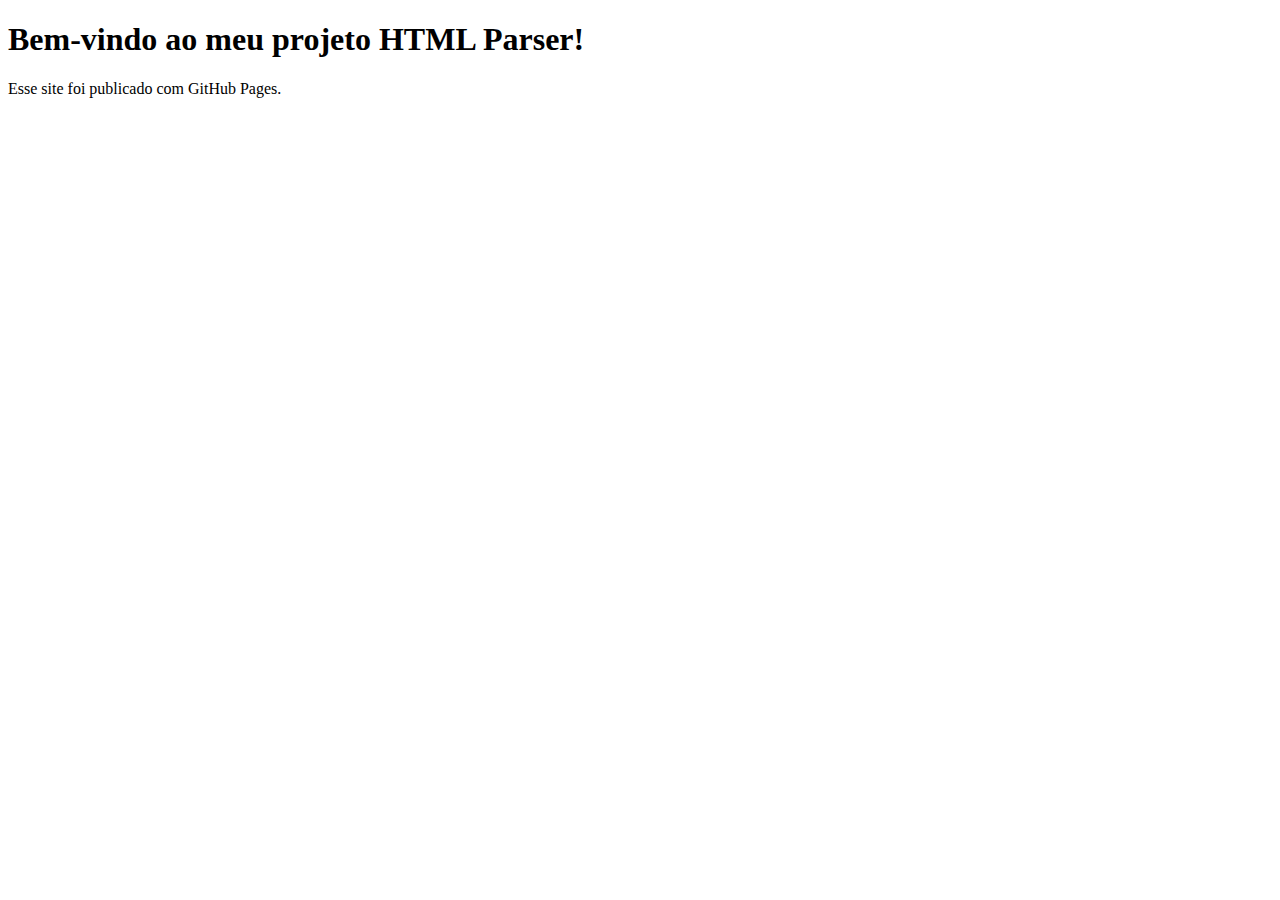
<file: index.html>
<!DOCTYPE html>
<html lang="pt-BR">
  <head>
    <meta charset="UTF-8" />
    <title>HTML Parser</title>
  </head>
  <body>
    <h1>Bem-vindo ao meu projeto HTML Parser!</h1>
    <p>Esse site foi publicado com GitHub Pages.</p>
  </body>
</html>
</file>
